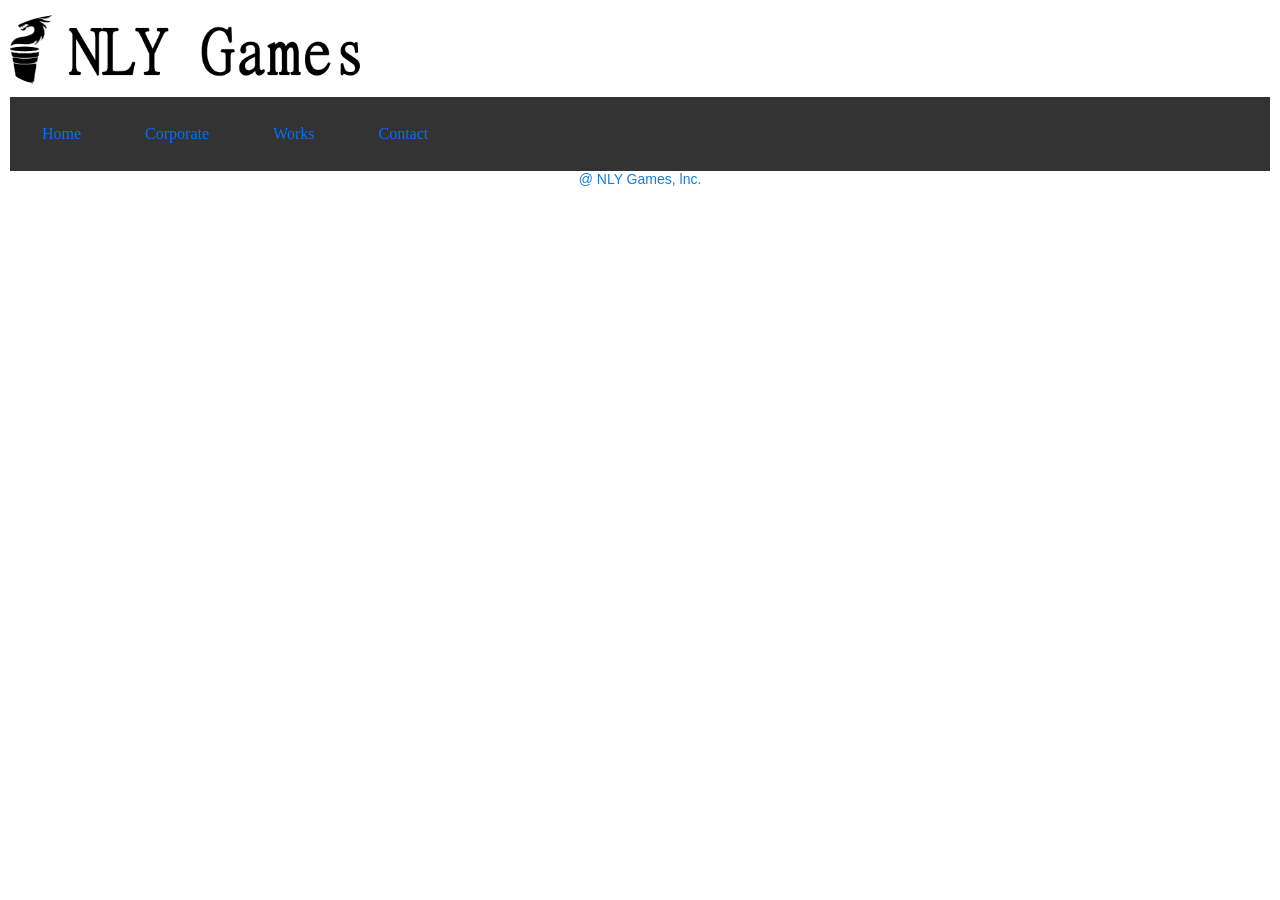
<file: WEB/Contact.html>
<!DOCTYPE html>
<html lang = "en">
    <link rel="stylesheet" type="text/css" href="index.css">
    <script language = "Javascript">
       
        
    </script>
    <style>
   
    </style>
    <head>
        <title> NLY Games Contact</title>
    </head>
    <header>
        <a href="index.html"><img src="src/NLYGames_iconVer2.png" class="CompanyIcon" width="480" height="360"></a>
    </header>
    <body>
        <ul class="ulSetting">
            <li class ="liSetting lia lia1"><a class="lia lia1 active" href="index.html">Home</a></li>
            <li class ="liSetting lia lia1"><a class="lia lia1" href="Corporate.html">Corporate</a></li>
            <li class ="liSetting lia lia1"><a class="lia lia1" href="Works.html">Works</a></li>
            <li class ="liSetting lia lia1"><a class="lia lia1" href="Contact.html">Contact</a></li>
        </ul>

         <!--Contact-->
        <!--Game & Services-->
        <p class="copyright text-h-center text-v-center">@ NLY Games, lnc.</p>
    </body>
</html>
</file>
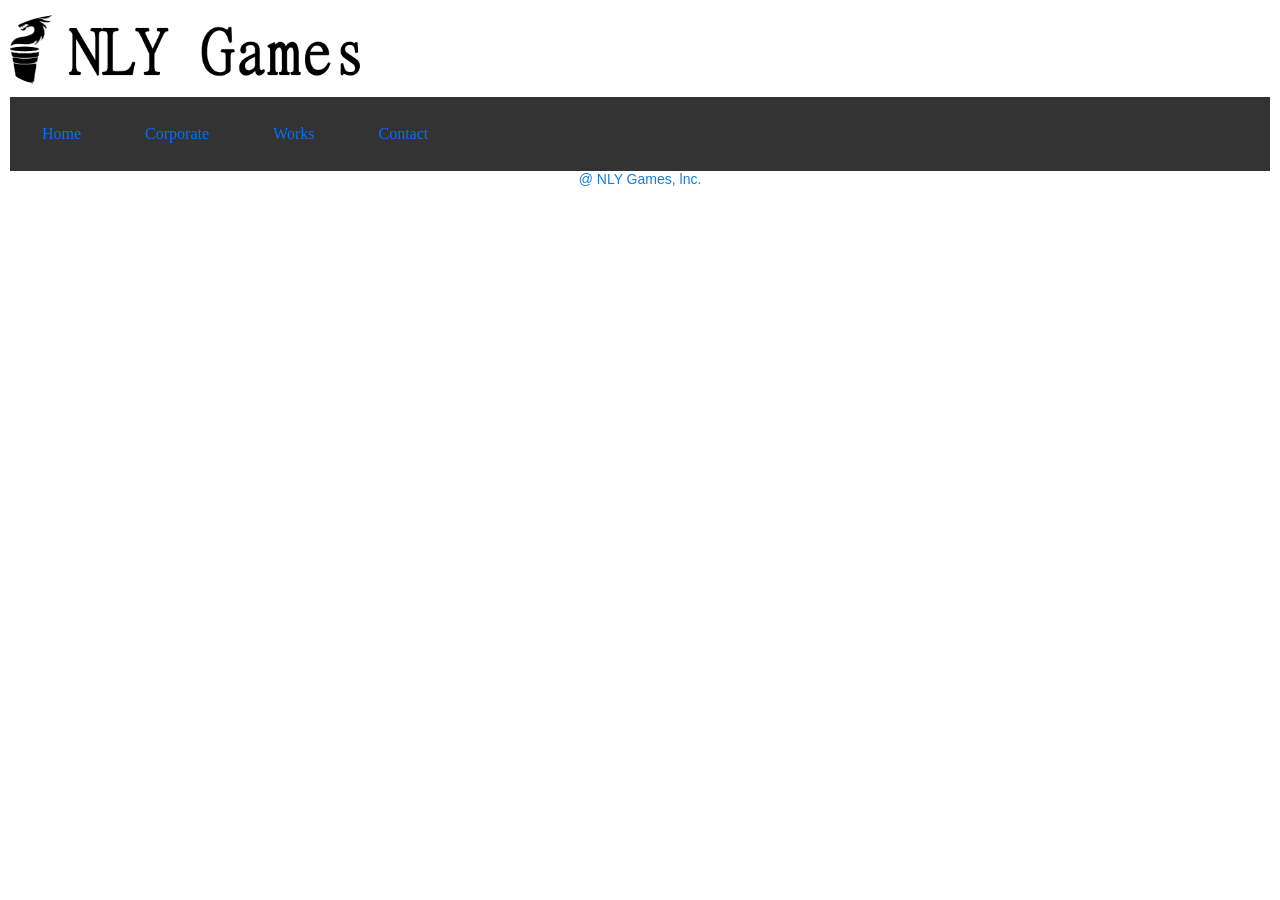
<file: WEB/Corporate.html>
<!DOCTYPE html>
<html lang = "en">
    <link rel="stylesheet" type="text/css" href="index.css">
    <script language = "Javascript">
       
        
    </script>
    <style>
 
    </style>
    <head>
        <title> NLY Games Corporate</title>
    </head>
    <header>
        <a href="index.html"><img src="src/NLYGames_iconVer2.png" class="CompanyIcon" width="480" height="360"></a>
    </header>
    <body>
        <ul class="ulSetting">
            <li class ="liSetting lia lia1"><a class="lia lia1 active" href="index.html">Home</a></li>
            <li class ="liSetting lia lia1"><a class="lia lia1" href="Corporate.html">Corporate</a></li>
            <li class ="liSetting lia lia1"><a class="lia lia1" href="Works.html">Works</a></li>
            <li class ="liSetting lia lia1"><a class="lia lia1" href="Contact.html">Contact</a></li>
        </ul>
        <!--Corporate-->
        <!--Vision/Corpate Profile/ Map/ History&Recognitions-->
        
        
        <p class="copyright text-h-center text-v-center">@ NLY Games, lnc.</p>
    </body>
</html>
</file>
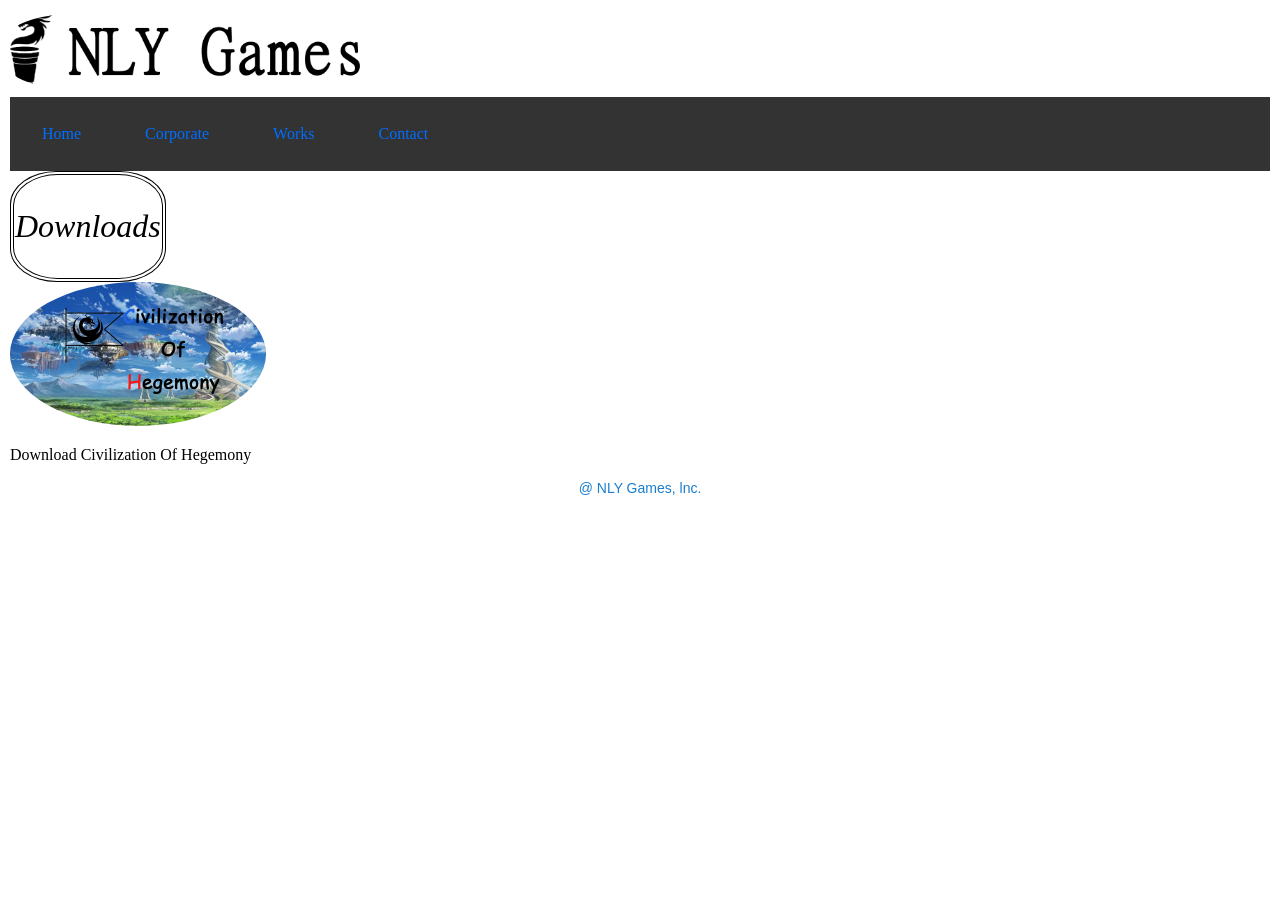
<file: WEB/Download.html>
<!DOCTYPE html>
<html lang = "en">
    <link rel="stylesheet" type="text/css" href="index.css">
    <script language = "Javascript">
       
        
    </script>
    <style>
   
    </style>
    <head>
        <title> NLY Games Contact</title>
    </head>
    <header>
      <a href="index.html"><img src="src/NLYGames_iconVer2.png" class="CompanyIcon" width="480" height="360" ></a>
    </header>
    <body>
      <ul class="ulSetting">
        <li class ="liSetting lia lia1"><a class="lia lia1 active" href="index.html">Home</a></li>
        <li class ="liSetting lia lia1"><a class="lia lia1" href="Corporate.html">Corporate</a></li>
        <li class ="liSetting lia lia1"><a class="lia lia1" href="Works.html">Works</a></li>
        <li class ="liSetting lia lia1"><a class="lia lia1" href="Contact.html">Contact</a></li>
    </ul>
    <div>
        <table class="TitleBorder">
          <tr class="TitleBorder">
            <td class="TitleBorder"><p class = "worksSetting">Downloads</p></td>
          </tr> 
        </table>
      </div>
      <a href="index.html"><img class ="pic" id="imageId" src="src/Banner/CivilizationOfHegemony.png" width="256" height="144"/></a><p>Download Civilization Of Hegemony<p></p><!--改share link-->
      
        <p class="copyright text-h-center text-v-center">@ NLY Games, lnc.</p>
    </body>
</html>
</file>
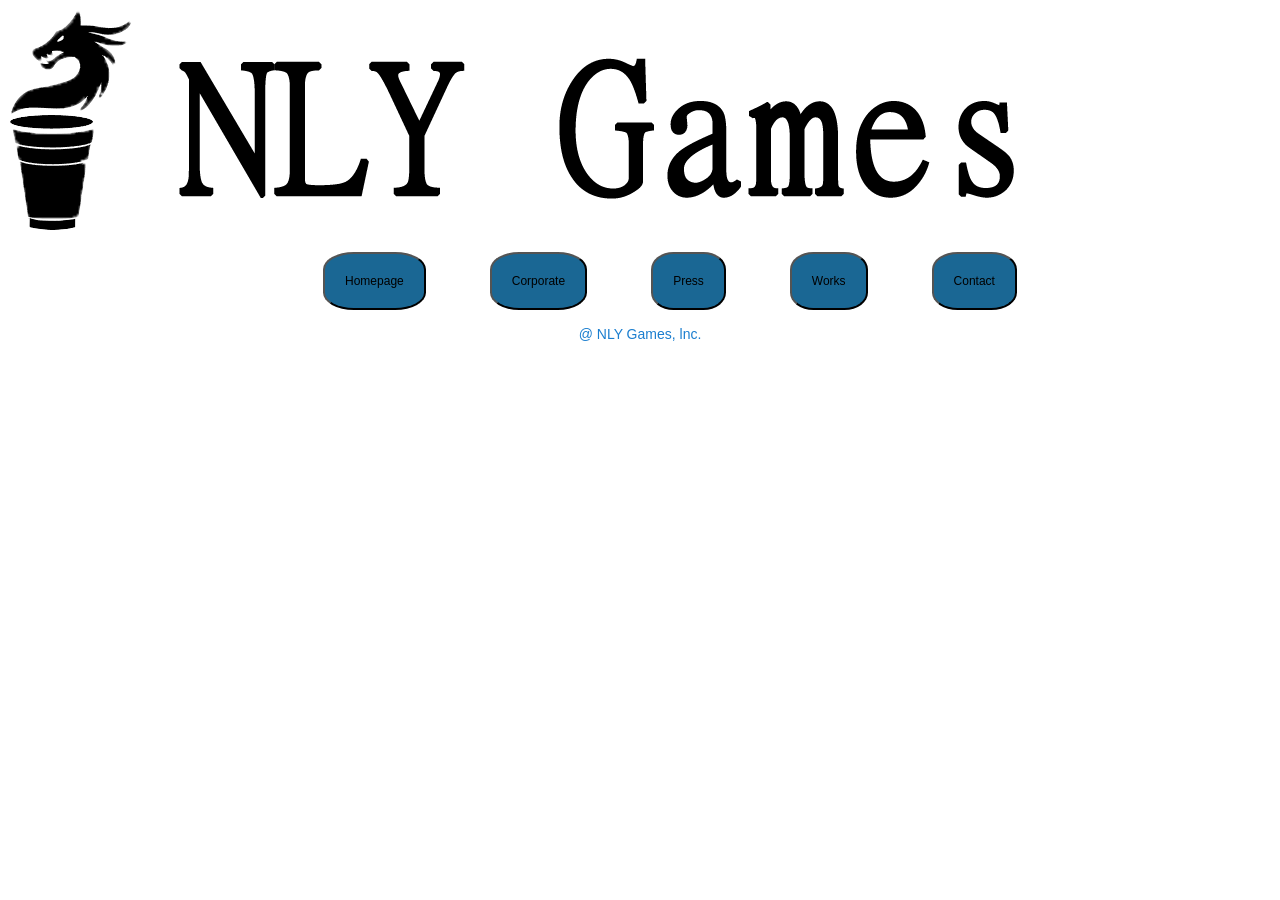
<file: WEB/Press.html>
<!DOCTYPE html>
<html lang = "en">
    <link rel="stylesheet" type="text/css" href="index.css">
    <script language = "Javascript">
       
        
    </script>
    <head>
        <title> NLY Games Press</title>
    </head>
    <header>
        <a href="index.html"><img src="src/NLYGames_iconVer2.png" class="ComapnyIcon" ></a>
    </header>
    <body>
        <div class="text-h-center">
            <a href="index.html"><button class ="btn " >Homepage</button></a>

            <a href="Corporate.html"><button class ="btn " >Corporate</button></a>

            <a href="Press.html"><button class ="btn " >Press</button></a>

            <a href="Works.html"><button class ="btn " >Works</button></a>

            <a href="Contact.html"><button class ="btn " >Contact</button></a>
        </div>
        
        <!--Press-->
        <!--Press Release-->
        

        
        
        <p class="copyright text-h-center text-v-center">@ NLY Games, lnc.</p>
    </body>
</html>
</file>
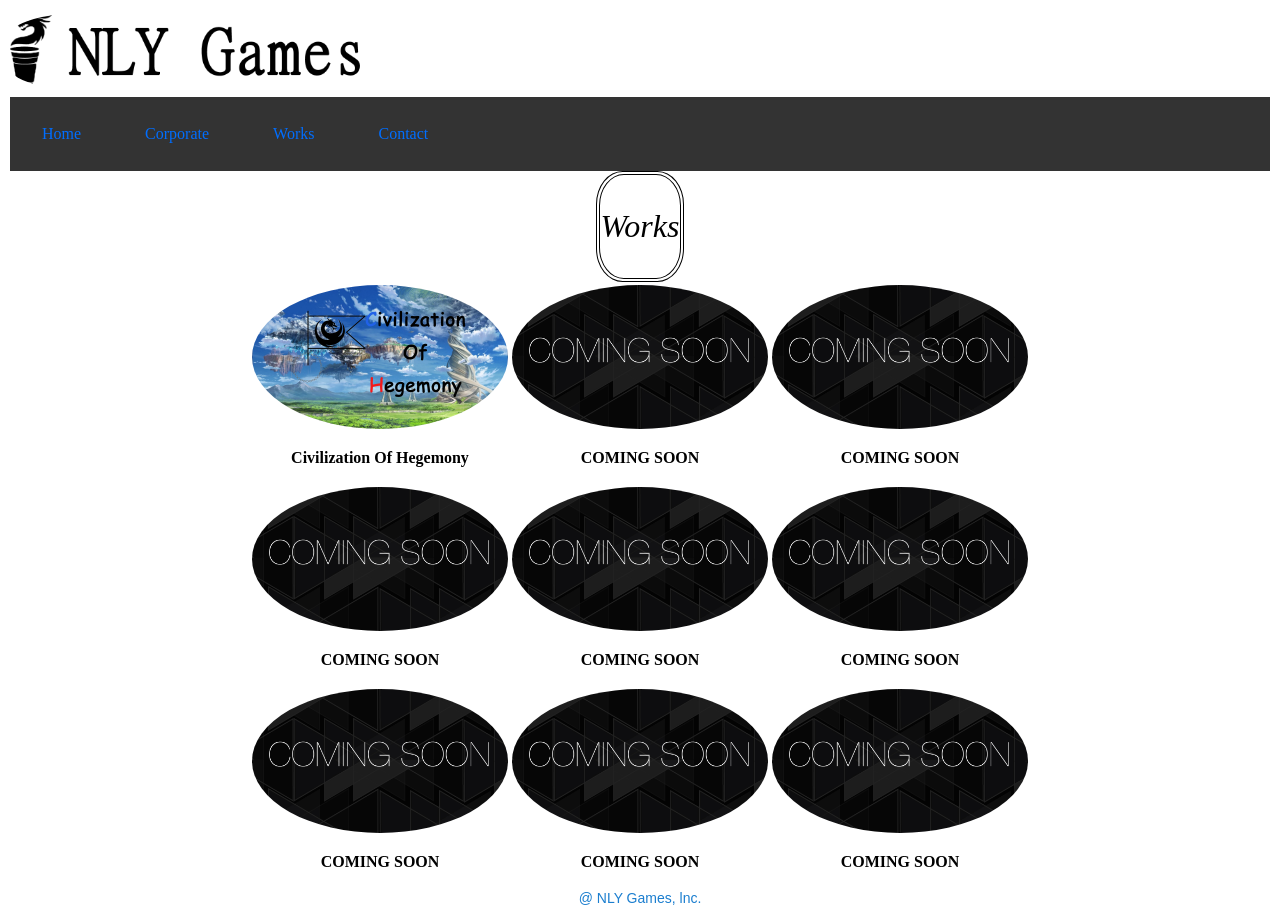
<file: WEB/Works.html>
<!DOCTYPE html>
<html lang = "en">
    <link rel="stylesheet" type="text/css" href="index.css">
    <script language = "Javascript">
       
        
    </script>
    <style>
     
    </style>
    <head>
        <title> NLY Games Works</title>
    </head>
    <header>
      <a href="index.html"><img src="src/NLYGames_iconVer2.png" class="CompanyIcon" width="480" height="360"></a>
    </header>
    <body>
      <ul class="ulSetting">
        <li class ="liSetting lia lia1"><a class="lia lia1 active" href="index.html">Home</a></li>
        <li class ="liSetting lia lia1"><a class="lia lia1" href="Corporate.html">Corporate</a></li>
        <li class ="liSetting lia lia1"><a class="lia lia1" href="Works.html">Works</a></li>
        <li class ="liSetting lia lia1"><a class="lia lia1" href="Contact.html">Contact</a></li>
    </ul>

        <div>
          <table class="TitleBorder TablePositionCenter">
            <tr class="TitleBorder">
              <td class="TitleBorder"><p class = "worksSetting">  Works </p></td>
            </tr> 
          </table>
        </div>
        
          <table class="TablePositionCenter">
          <tr>
            <th><a href="Download.html"><img class ="pic" id="imageId" src="src/Banner/CivilizationOfHegemony.png" width="256" height="144"/></a><p> Civilization Of Hegemony<p></p></th>
            <th><a href=""><img class ="pic" id="imageId" src="src/Banner/COMINGSOON.jpg" width="256" height="144"/></a><p> COMING SOON</p></th>
            <th><a href=""><img class ="pic" id="imageId" src="src/Banner/COMINGSOON.jpg" width="256" height="144"/></a><p> COMING SOON</p></th>
          </tr>
          <tr>
            <th><a href=""><img class ="pic" id="imageId" src="src/Banner/COMINGSOON.jpg" width="256" height="144"/></a><p> COMING SOON</p></th>
            <th><a href=""><img class ="pic" id="imageId" src="src/Banner/COMINGSOON.jpg" width="256" height="144"/></a><p> COMING SOON</p></th>
            <th><a href=""><img class ="pic" id="imageId" src="src/Banner/COMINGSOON.jpg" width="256" height="144"/></a><p> COMING SOON</p></th>
          </tr>
          <tr>
            <th><a href=""><img class ="pic" id="imageId" src="src/Banner/COMINGSOON.jpg" width="256" height="144"/></a><p> COMING SOON</p></th>
            <th><a href=""><img class ="pic" id="imageId" src="src/Banner/COMINGSOON.jpg" width="256" height="144"/></a><p> COMING SOON</p></th>
            <th><a href=""><img class ="pic" id="imageId" src="src/Banner/COMINGSOON.jpg" width="256" height="144"/></a><p> COMING SOON</p></th>
          </tr>
        </table>
        
        
        <p class="copyright text-h-center text-v-center">@ NLY Games, lnc.</p>
    </body>
</html>
</file>
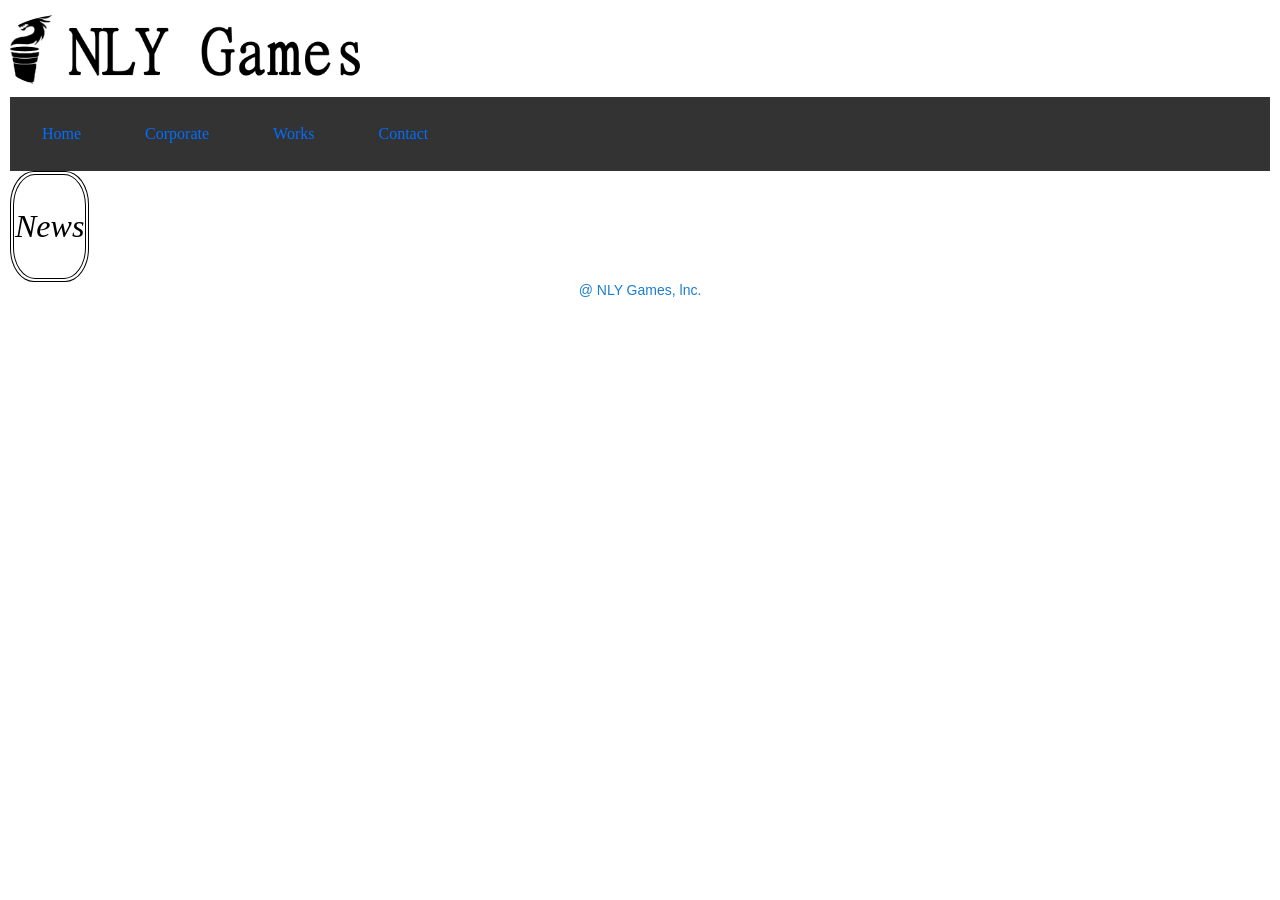
<file: WEB/NEWS/NEWS20230128.html>
<!DOCTYPE html>
<html lang = "en">
    <link rel="stylesheet" type="text/css" href="../index.css">
    <script language = "Javascript">
       
        
    </script>
    <style>
   
    </style>
    <head>
        <title> NLY Games Press</title>
    </head>
    <header>
      <a href="../index.html"><img src="../src/NLYGames_iconVer2.png" class="CompanyIcon" width="480" height="360"></a>
    </header>
    <body>
      <ul class="ulSetting">
        <li class ="liSetting lia lia1"><a class="lia lia1 active" href="../index.html">Home</a></li>
        <li class ="liSetting lia lia1"><a class="lia lia1" href="../Corporate.html">Corporate</a></li>
        <li class ="liSetting lia lia1"><a class="lia lia1" href="../Works.html">Works</a></li>
        <li class ="liSetting lia lia1"><a class="lia lia1" href="../Contact.html">Contact</a></li>
    </ul>
    <div>
      <table class="TitleBorder">
        <tr class="TitleBorder">
          <td class="TitleBorder"><p class = "worksSetting">News</p></td>
        </tr> 
      </table>
    </div>
        
    <div>

    </div>

        
        
        <p class="copyright text-h-center text-v-center">@ NLY Games, lnc.</p>
    </body>
</html>
</file>
<file: WEB/index.css>
.pic{
    border-radius: 50%;
}
.CompanyIcon{
    border-radius: 30%;
    width: 350px;
    height: auto;
}

.copyright {
    font-size: 14px;
    color: rgb(27, 126, 207);
    margin: auto;
    font-family: Arial;
}

.text-h-center {
    text-align: center;
  }
  
  /* 文字垂直置中 */
  .text-v-center {
    vertical-align: top;
  }
  .text-v-center:before {
    content: "";
    display: inline-block;
    width: 0;
    height: 100%;
    vertical-align: middle;
  }
  .text-v-center p {
    display: inline-block;
  }
  
  
  body {
    margin: 0;
    padding: 10px;
  }
  .section {
    display: inline-block;
    height: 200px;
    margin: 0;
    width: 32%;
    border: 1px solid #000;
  }

  .btn {
    margin-left:60px;
    margin-bottom: 16px;
    width: auto;
    padding: 20px 20px;
    font-size: 12px;
    text-align: center;
    vertical-align: middle;
    display: inline-block;
    text-decoration: none !important;
    border-radius: 30%;
    background-color: rgb(26, 103, 148);
  }
  .default {
    border-color: #e7e7e7;
    color: black;
  }
  .ulSetting {
      list-style-type: none;
      margin: 0;
      padding: 0;
      overflow: hidden;
      background-color: #333;
  }

  .liSetting {
      float: left;
  }

  .lia {
      display: block;
      color: rgb(0, 110, 255);
      text-align: center;
      padding: 14px 16px;
      text-decoration: none;
  }

  .lia1:hover {
      background-color: #111;
  }

  .worksSetting{
    font-size: xx-large;
    font-style: italic;

  }
  .TitleBorder{
    border-style: hidden;
    border-radius: 30%;
    border: 1px solid black;
    border-collapse: separate;
    
  }
  .TablePositionCenter{
    margin-left:auto; 
    margin-right:auto;
  }
</file>
